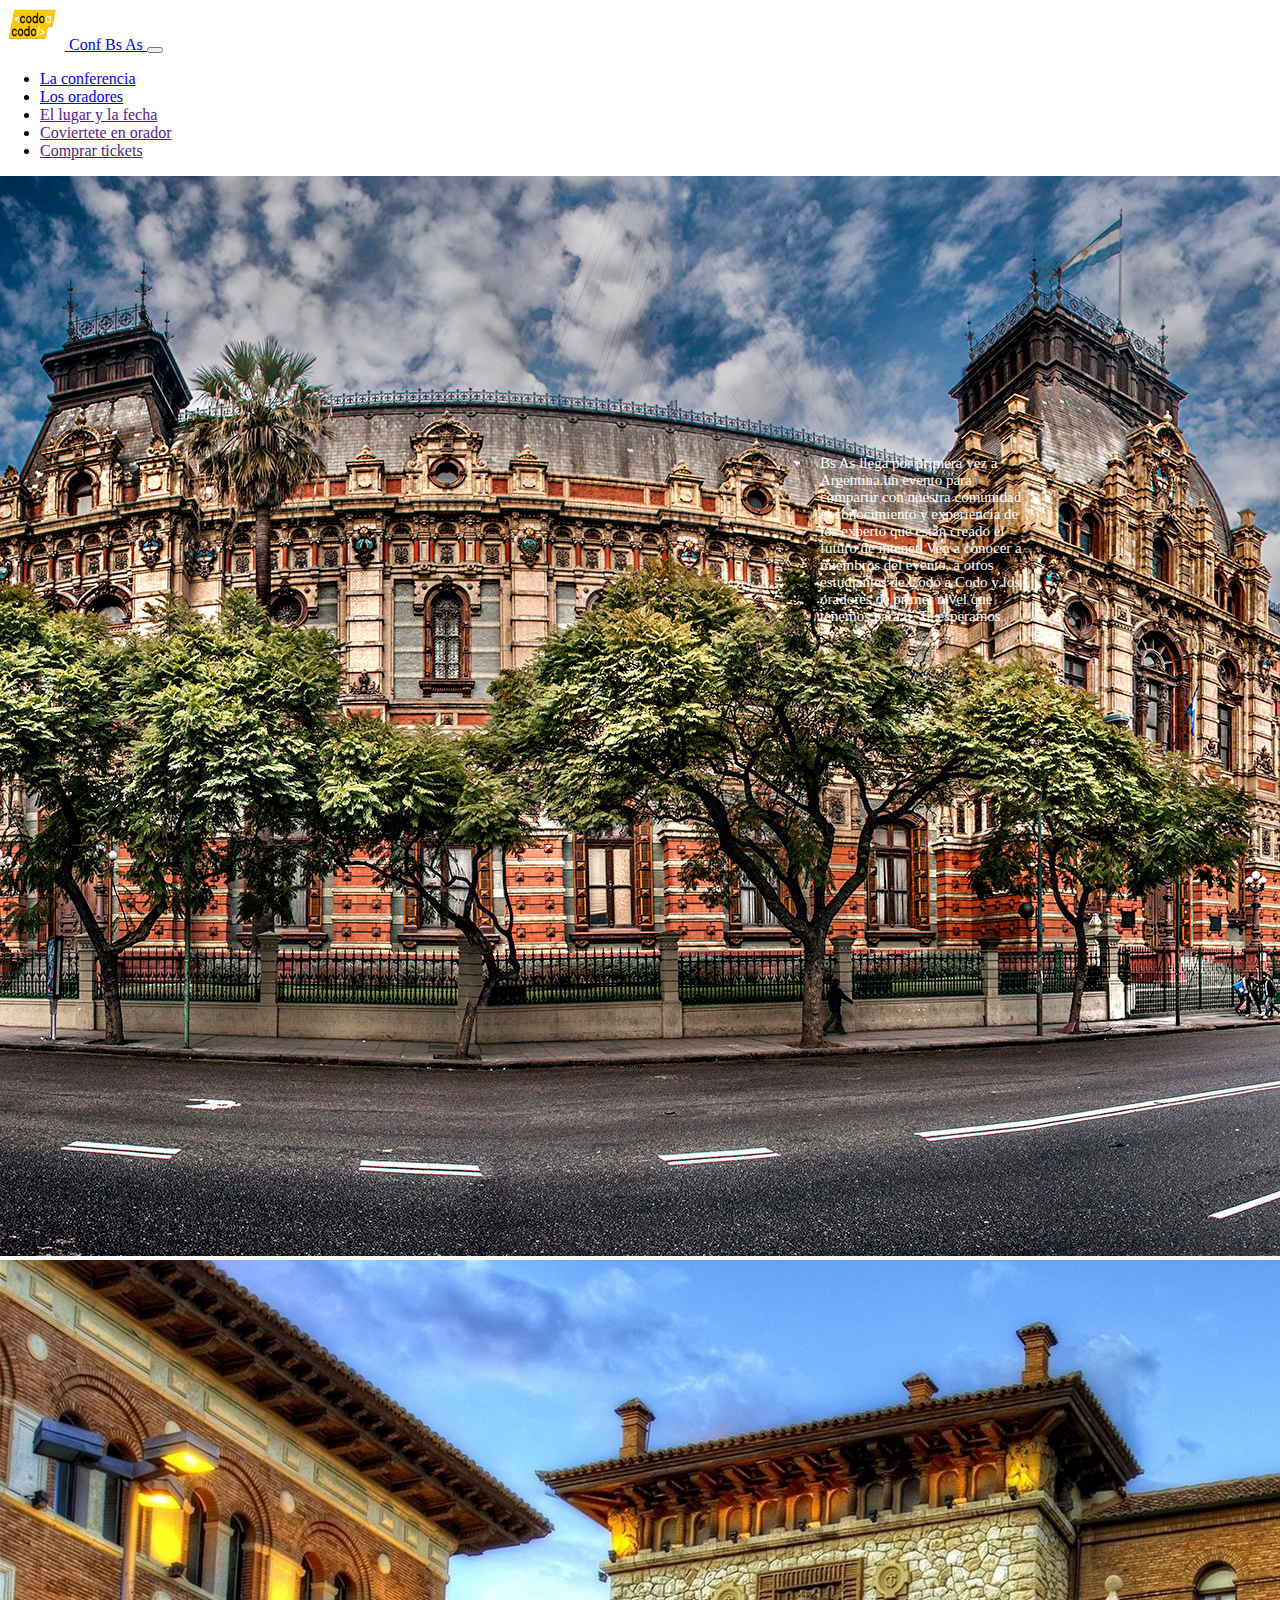
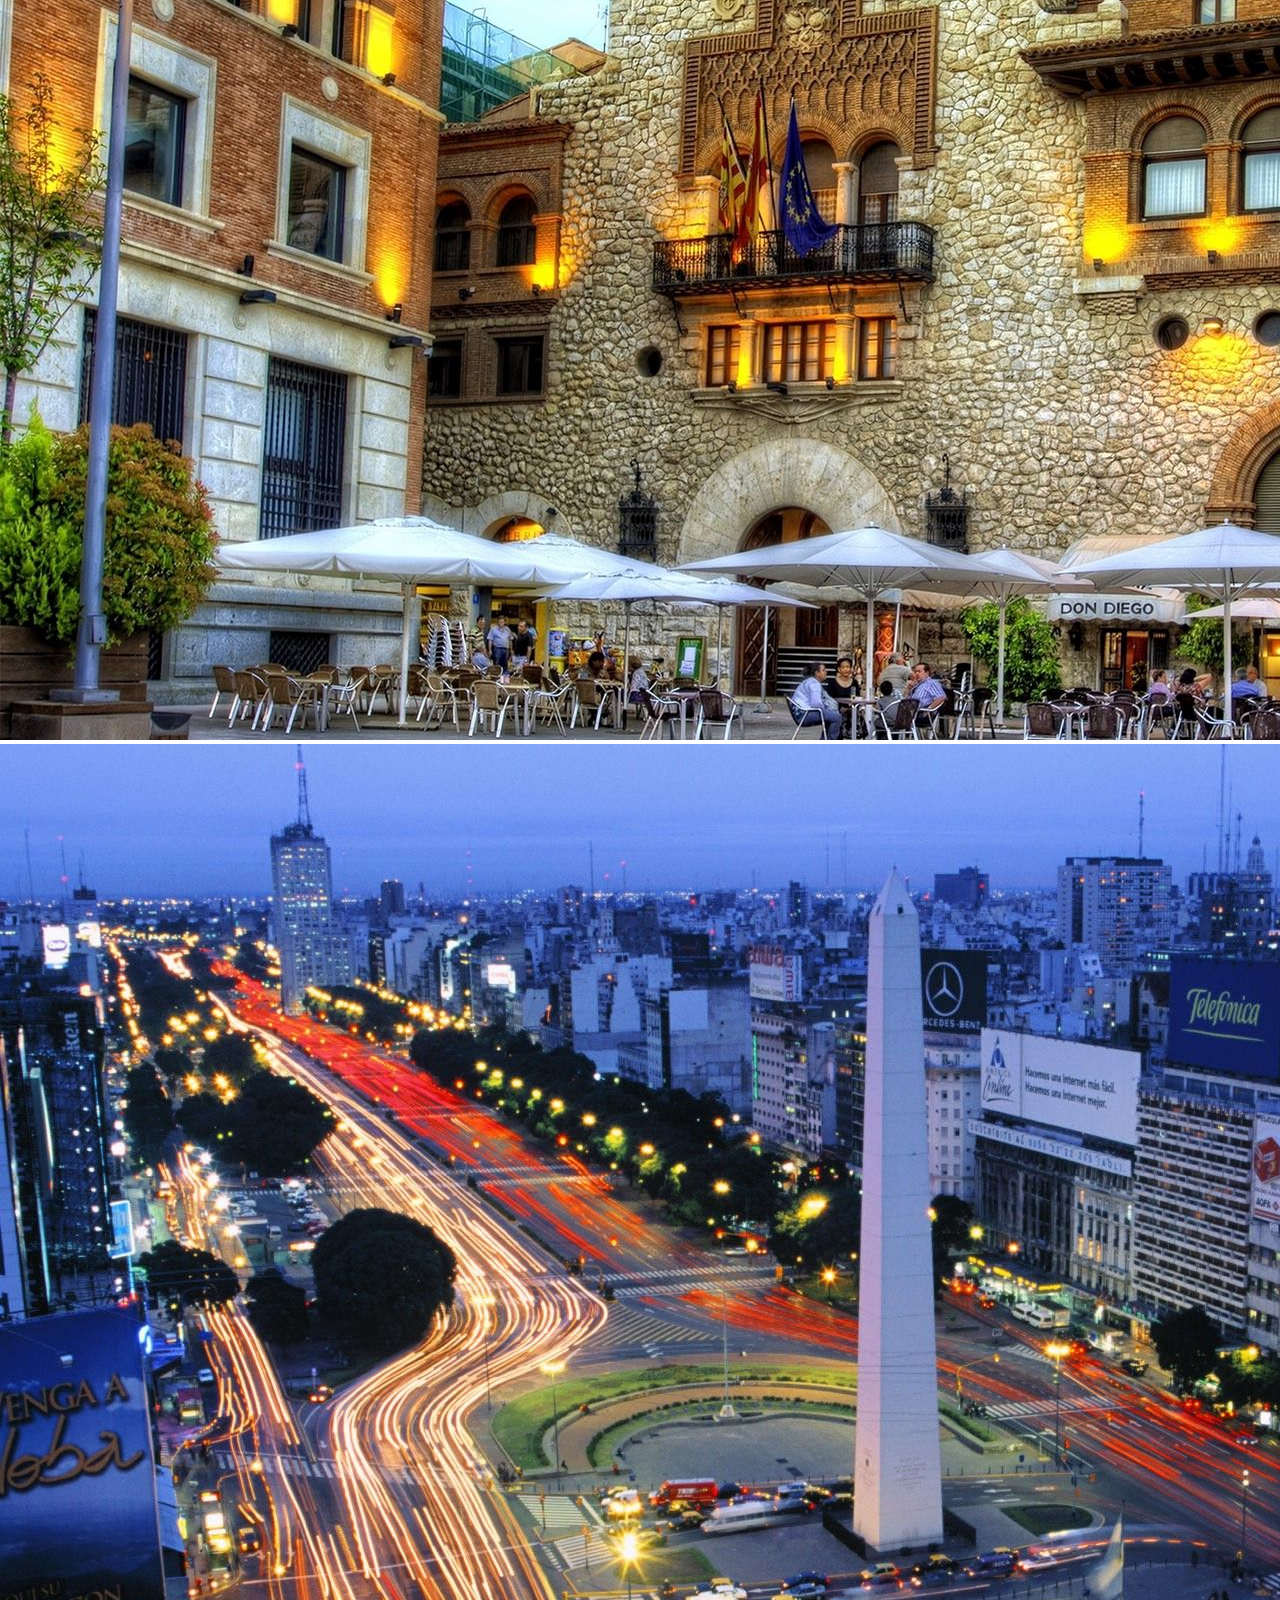
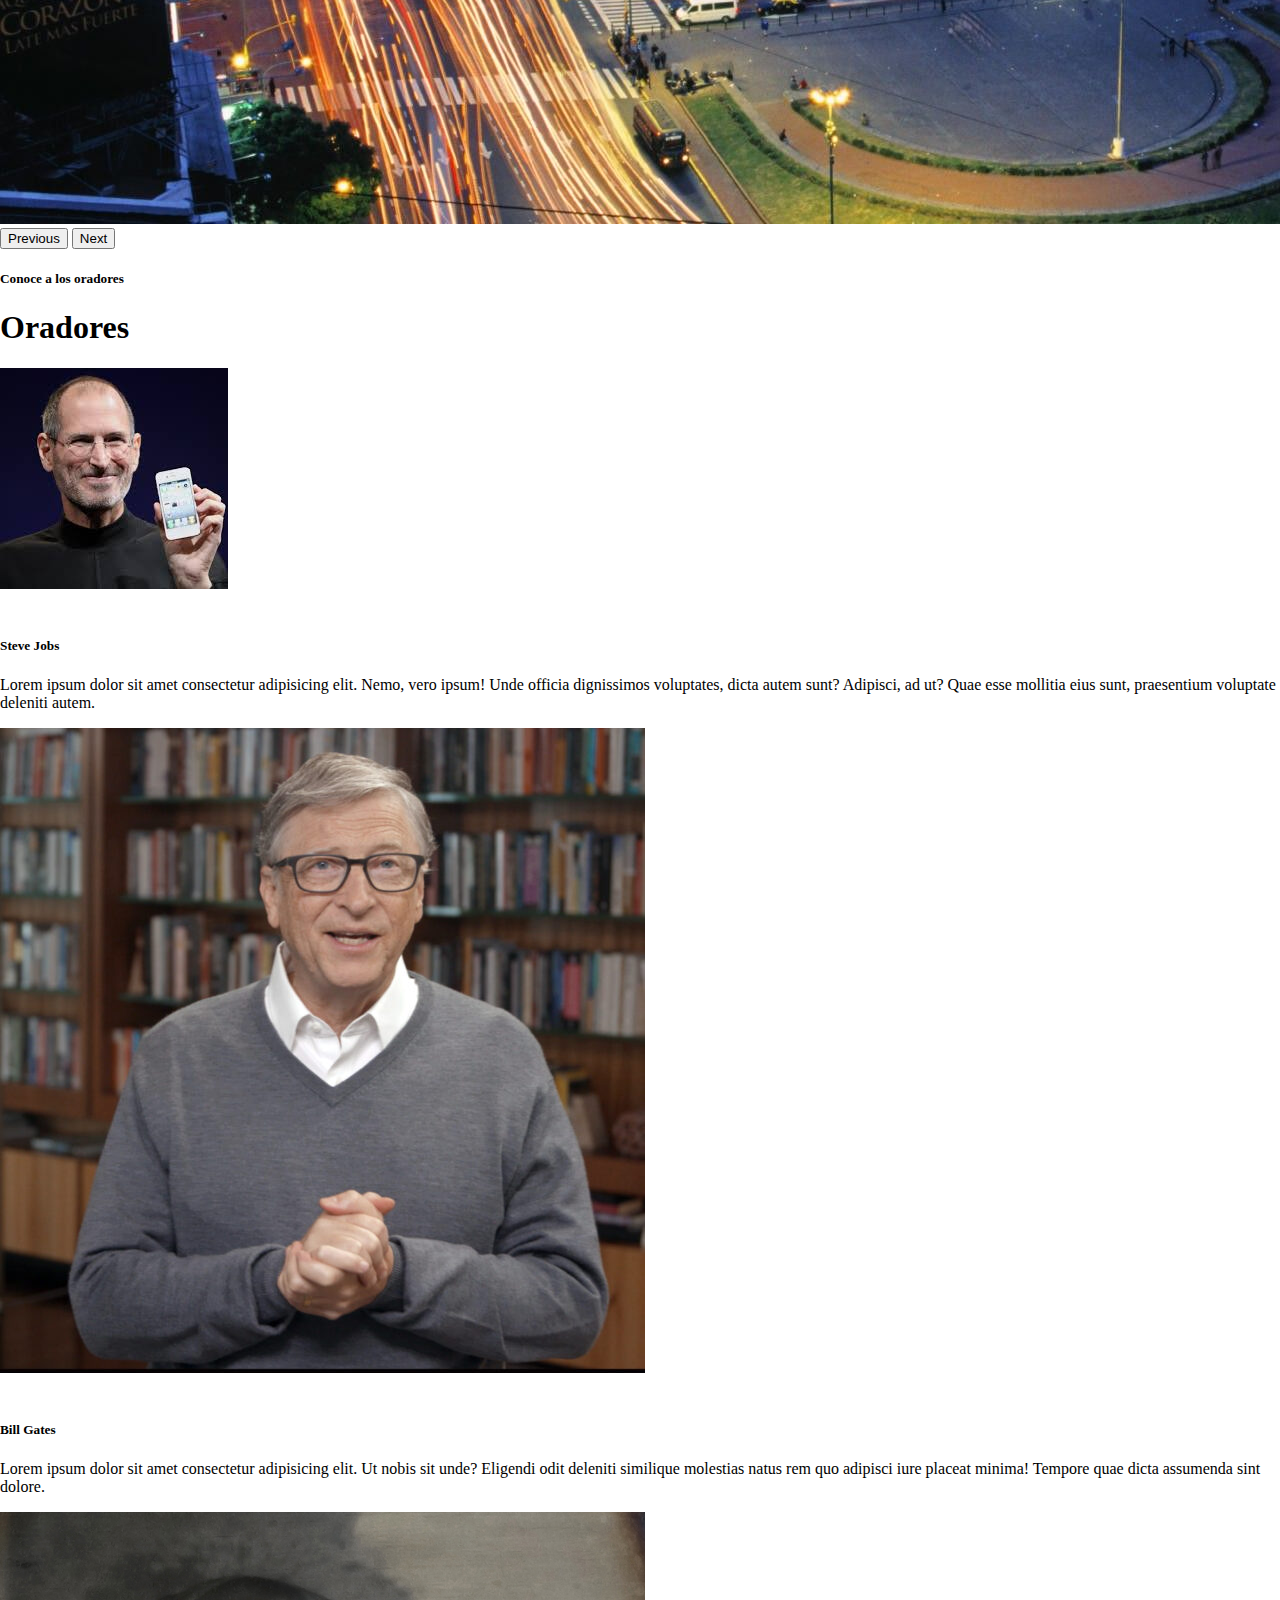
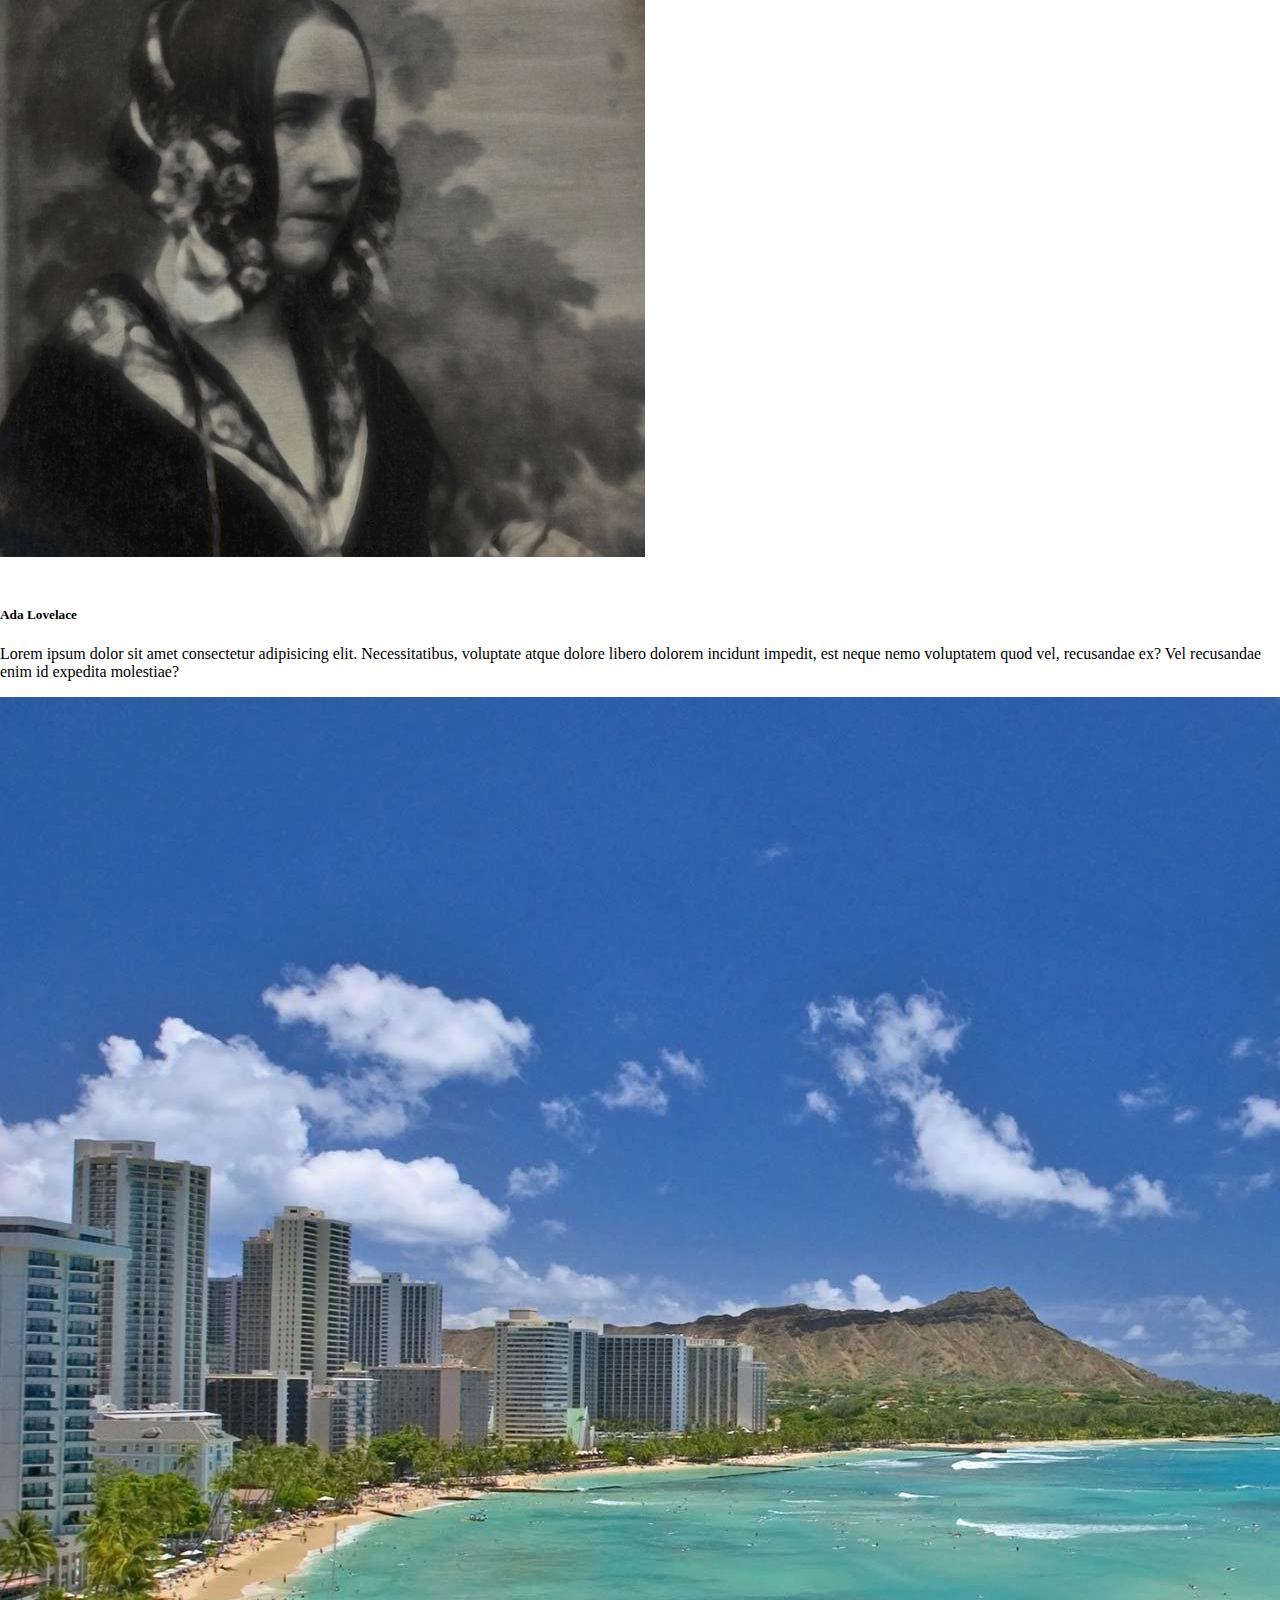
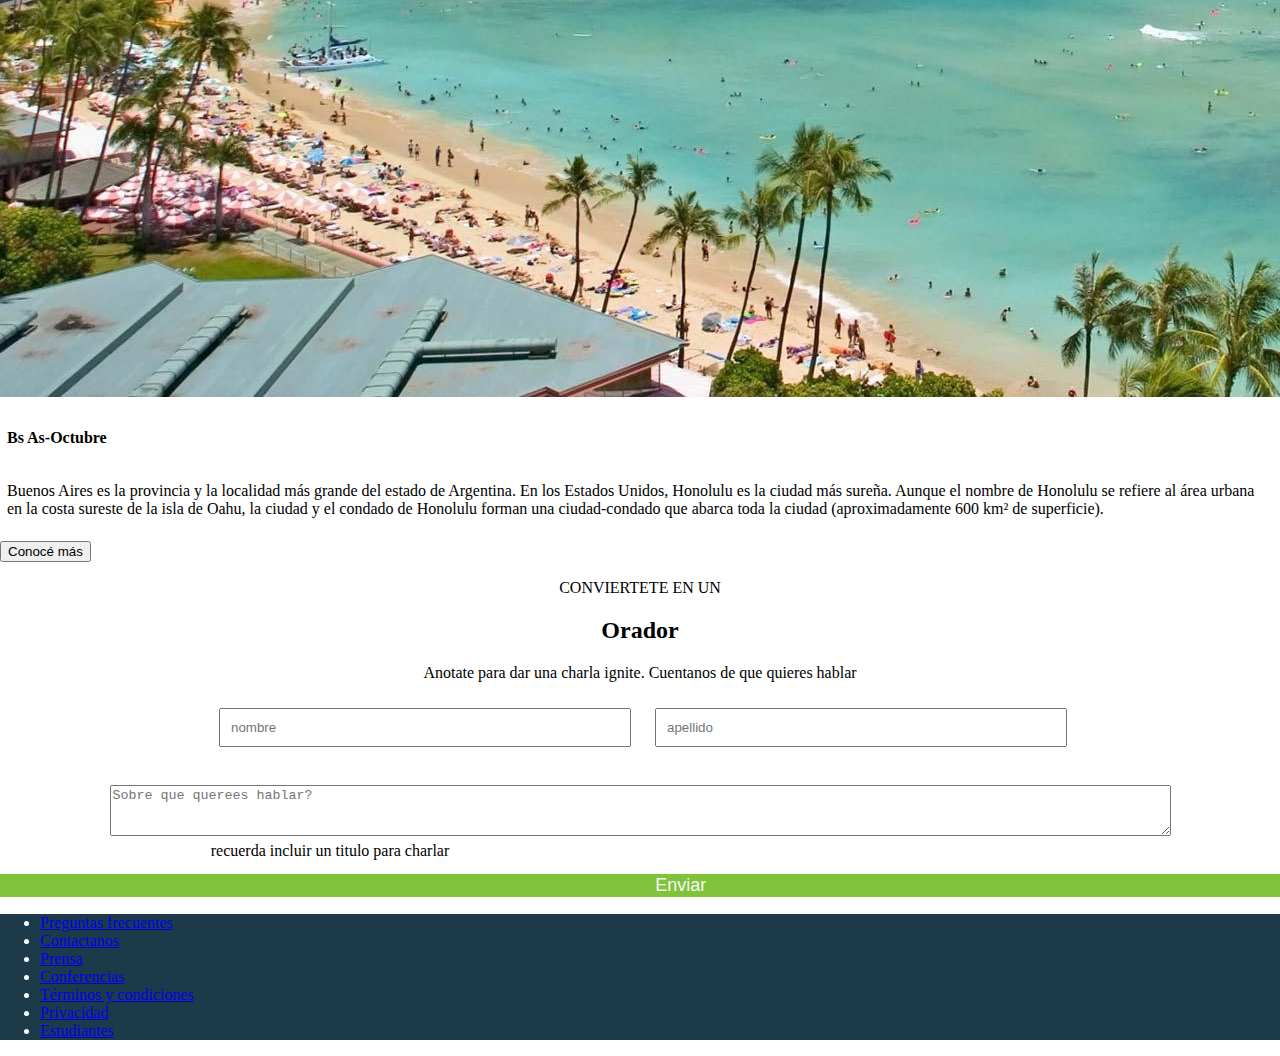
<file: index.html>
<!DOCTYPE html>
<html lang="en">
<head>
    <meta charset="UTF-8">
    <meta name="viewport" content="width=device-width, initial-scale=1.0">
    <link href="css/style.css" rel="stylesheet">
    <link href="https://cdn.jsdelivr.net/npm/bootstrap@5.3.2/dist/css/bootstrap.min.css" rel="stylesheet" integrity="sha384-T3c6CoIi6uLrA9TneNEoa7RxnatzjcDSCmG1MXxSR1GAsXEV/Dwwykc2MPK8M2HN" crossorigin="anonymous">
<title>Integrador</title>
</head>
<body>
    <nav class="navbar navbar-expand-lg bg-dark  ">
        <div class="container-fluid">
        <a class="navbar-brand text-white" href="#">
            <img src="img/codoacodo.png" alt="Logo" width="65" height="50"
            class="d-inline-block align text-center text-white">
            Conf Bs As
        </a>
        <button class="navbar-toggler bg-white" type="button" data-bs-toggle="collapse"
            data-bs-target="#navbarNavDropdown" aria-controls="navbarNavDropdown" aria-expanded="false"
            aria-label="Toggle navigation">
            <span class="navbar-toggler-icon "></span>
        </button>
        <div class="collapse navbar-collapse" id="navbarNavDropdown">
            <div class="container-fluid d-flex justify-content-end">
            <ul class="navbar-nav"> 
                <li class="nav-item">
                <a class=" nav-link active text-white" aria-current="page" href="#">La conferencia</a>
                </li>

                <li class="nav-item">
                <a class="nav-link text-white" href="  ">Los oradores</a>
                </li>
                <li class="nav-item">
                <a class="nav-link text-white" href="">El lugar y la fecha</a>
                </li>
                <li class="nav-item">
                <a class="nav-link text-white" href="">Coviertete en orador</a>
                </li>
                <li class="nav-item">
                <a class="nav-link text-success" href="">Comprar tickets</a>
                </li>
            </div>

            </ul>
        </div>
        </div>
        </div>
    </nav>

    <div id="carouselExampleAutoplaying" class="carousel slide" data-bs-ride="carousel">
        <div class="carousel-inner">
            <div class="texto-carouse text-end">
                <p class="titulo-bs">Conf Bs As</p>
                <P class="texto">Bs As llega por primera vez a Argentina.un evento para compartir con nuestra comunidad el conocimiento y experiencia de los experto que estan creado el futuro de intenet. Ven a conocer a miembros del evento, a otros estudiantes de Codo a Codo y los oradores de primer nivel que tenemos para ti. Te esperamos</P>
            </div>
        <div class="carousel-item active">
            <img src="img/ba1.jpg" class="d-block w-100" alt="...">
        </div>
        <div class="carousel-item">
            <img src="img/ba2.jpg" class="d-block w-100" alt="...">
        </div>
        <div class="carousel-item">
            <img src="img/ba3.jpg" class="d-block w-100" alt="...">
        </div>
        </div>
        <button class="carousel-control-prev" type="button" data-bs-target="#carouselExampleAutoplaying" data-bs-slide="prev">
        <span class="carousel-control-prev-icon" aria-hidden="true"></span>
        <span class="visually-hidden">Previous</span>
        </button>
        <button class="carousel-control-next" type="button" data-bs-target="#carouselExampleAutoplaying" data-bs-slide="next">
        <span class="carousel-control-next-icon" aria-hidden="true"></span>
        <span class="visually-hidden">Next</span>
        </button>
    </div>

    <div class="container text-center">
        <h5 class=" mx-2 mb-2">Conoce a los oradores</h5>
        <h1>Oradores</h1>
        <div class="card-group">
            <div class="card mx-3 mb-4 "> 
                <img src="img/steve.jpg" class="card-img-top" alt="...">
                <div class="span 1">
                    <span class="badge rounded-pill text-bg-warning">JavaScript</span>
                    <span class="badge rounded-pill text-bg-info">React</span>
                </div>
                <div class="card-body text-start">
                    <h5 class="card-title">Steve Jobs</h5>
                    <p class="card-text">Lorem ipsum dolor sit amet consectetur adipisicing elit. Nemo, vero ipsum! Unde officia dignissimos voluptates, dicta autem sunt? Adipisci, ad ut? Quae esse mollitia eius sunt, praesentium voluptate deleniti autem.</p>
                </div>
            </div>

            <div class="card mx-3 mb-4  border-start"> 
                <img src="img/bill.jpg" class="card-img-top" alt="...">
                <div class="span2">
                    <span class="badge rounded-pill text-bg-warning">JavaScript</span>
                    <span class="badge rounded-pill text-bg-info">React</span>
                </div>
                <div class="card-body text-start border-start">
                    <h5 class="card-title">Bill Gates</h5>
                    <p class="card-text">Lorem ipsum dolor sit amet consectetur adipisicing elit. Ut nobis sit unde? Eligendi odit deleniti similique molestias natus rem quo adipisci iure placeat minima! Tempore quae dicta assumenda sint dolore.</p>
                </div>
            </div>

            <div class="card mx-3 mb-4  border-start"> 
                <img src="img/ada.jpeg" class="card-img-top" alt="...">
                <div class="span3">
                    <span class="badge rounded-pill text-bg-secondary">Negocius</span>
                    <span class="badge rounded-pill text-bg-danger">Startups</span>
                </div>
                <div class="card-body text-start">
                    <h5 class="card-title">Ada Lovelace</h5>
                    <p class="card-text">Lorem ipsum dolor sit amet consectetur adipisicing elit. Necessitatibus, voluptate atque dolore libero dolorem incidunt impedit, est neque nemo voluptatem quod vel, recusandae ex? Vel recusandae enim id expedita molestiae?</p>
                </div>
            </div>
        </div>
    </div>


    <div class="container-fluid contenedor">
        <div class="row">
            <div class="col-6 p-0">
                <img class="d-block w-100" src="./img/honolulu.jpg" alt="playa">
            </div>
            <div class="col-6 bg-dark text-white border-start ">

                <h4 class="texto_caja ">Bs As-Octubre</h4>
                <p class="texto_caja ">Buenos Aires es la provincia y la localidad más grande del estado de Argentina. En los Estados Unidos, Honolulu es la ciudad más sureña. Aunque el nombre de Honolulu se refiere al área urbana en la costa sureste de la isla de Oahu, la ciudad y el condado de Honolulu forman una ciudad-condado que abarca toda la ciudad (aproximadamente 600 km² de superficie).</p>
                <button type="button" class="btn btn-secondary btn-outline-light">Conocé más</button>
            </div>
        </div>
    </div>


    <div class="container form-text">
    <p class="tit-from">CONVIERTETE EN UN</p>
    <h2 class="tit-from">Orador</h2>
    <p class="tit-from">Anotate para dar una charla ignite. Cuentanos de que quieres hablar</p>
        <div class="formulario-entero">

            <div class=" col-form ">
                <div class="mover2">
                    <input class="size" type="text" placeholder="nombre">

                </div>
            <div class="mover">
                <input class="size" type="text" placeholder="apellido">

            </div>

            </div>


            <div class="area">
                <textarea  cols="130" rows="3" placeholder="Sobre que querees hablar?"></textarea>
            </div>
            <div id="emailHelp" class="text-for">recuerda incluir un titulo para charlar</div>

            <div class="d-grid gap-2 col-7 mx-auto mover-boton">
                <button class="btn btn-success boton-inferior" type="button">Enviar</button>

            </div>

        </div>

    </div>





    <div class="container-fluid footer">
        <div class="row p-4 mt-4">
            <ul class="list-unstyled d-flex justify-content-center">
                <li class="mx-3"> 
                    <a class="text-white" href="#">Preguntas frecuentes</a>
                </li>
                <li class="mx-3"> 
                    <a class="text-white" href="#">Contactanos</a>
                </li>
                <li class="mx-3"> 
                    <a class="text-white" href="#">Prensa</a>
                </li>
                <li class="mx-3"> 
                    <a class="text-white" href="#">Conferencias</a>
                </li>
                <li class="mx-3"> 
                    <a class="text-white" href="#">Términos y condiciones</a>
                </li>
                <li class="mx-3"> 
                    <a class="text-white" href="#">Privacidad</a>
                </li>
                <li class="mx-3"> 
                    <a class="text-white" href="#">Estudiantes</a>
                </li>
            </ul>
        </div>
    </div>




    <script src="https://cdn.jsdelivr.net/npm/bootstrap@5.3.2/dist/js/bootstrap.bundle.min.js" integrity="sha384-C6RzsynM9kWDrMNeT87bh95OGNyZPhcTNXj1NW7RuBCsyN/o0jlpcV8Qyq46cDfL" crossorigin="anonymous"></script>
</html>
</file>
<file: css/style.css>
body{
    margin: 0;
    padding: 0;
    min-width: 100vh;
    box-sizing: border-box;
}
.container1{
    opacity: 1;
    background-color: black;
}
.texto{
    width: auto;
    top: 440px;
    left: 70px;
    font-size: 15px;
    color:white;
    z-index: 5;
    position: absolute;
    overflow-y: auto;
    margin-right: 250px;
    margin-left: 750px;
}
.titulo-bs{
    width: auto;
    top: 400px;
    left: 0px;
    font-size: 29px;
    color:white;
    z-index: 5;
    position: absolute;
    overflow-y: auto;
    margin-right: 250px;
    margin-left: 1500px;
    z-index: 1;
    font-weight: 600;
}
.span{
    position: relative;
    right:  125px;
    margin: 5px;

}
.span2{
    position: relative;
    right:  125px;
    margin: 5px;
}
.span3{
    position: relative;
    right:  125px;
    margin: 5px;
}
.footer{
    background-color: #1C3A49;
    text-decoration: none;
    color: white;

}
.form-text{
    text-align: center;
    padding: 1px;
}
.col-form {
    display: grid;
    grid-template-columns: 1fr 1fr;

}
.size{
    display: block;
    padding: 10px;
    margin: 10px;
    box-sizing: border-box;
    width: 412px;

}
.mover2{
    position: relative;
    left: 208px
}
.mover{
    position: relative;
    left: 5px;
}

.area{
    display: flex;
    justify-content: center;
    margin-bottom: 20px;
    padding: 8px;
    margin: 20px;
}
.text-for{
    margin-top: 10px;
    margin-right: 620px;
    padding: 8px;
    margin-bottom: 6px;
    margin-top: -30px;

}

.texto_caja{
    padding: 7px;
}

.mover-boton{
    position: relative;
    right: 55px;

}
.boton-inferior{
    width: 115%;
    border: none;
    font-size: 18px;
    background-color: #7fc33b !important;
    color: whitesmoke;
}
</file>
